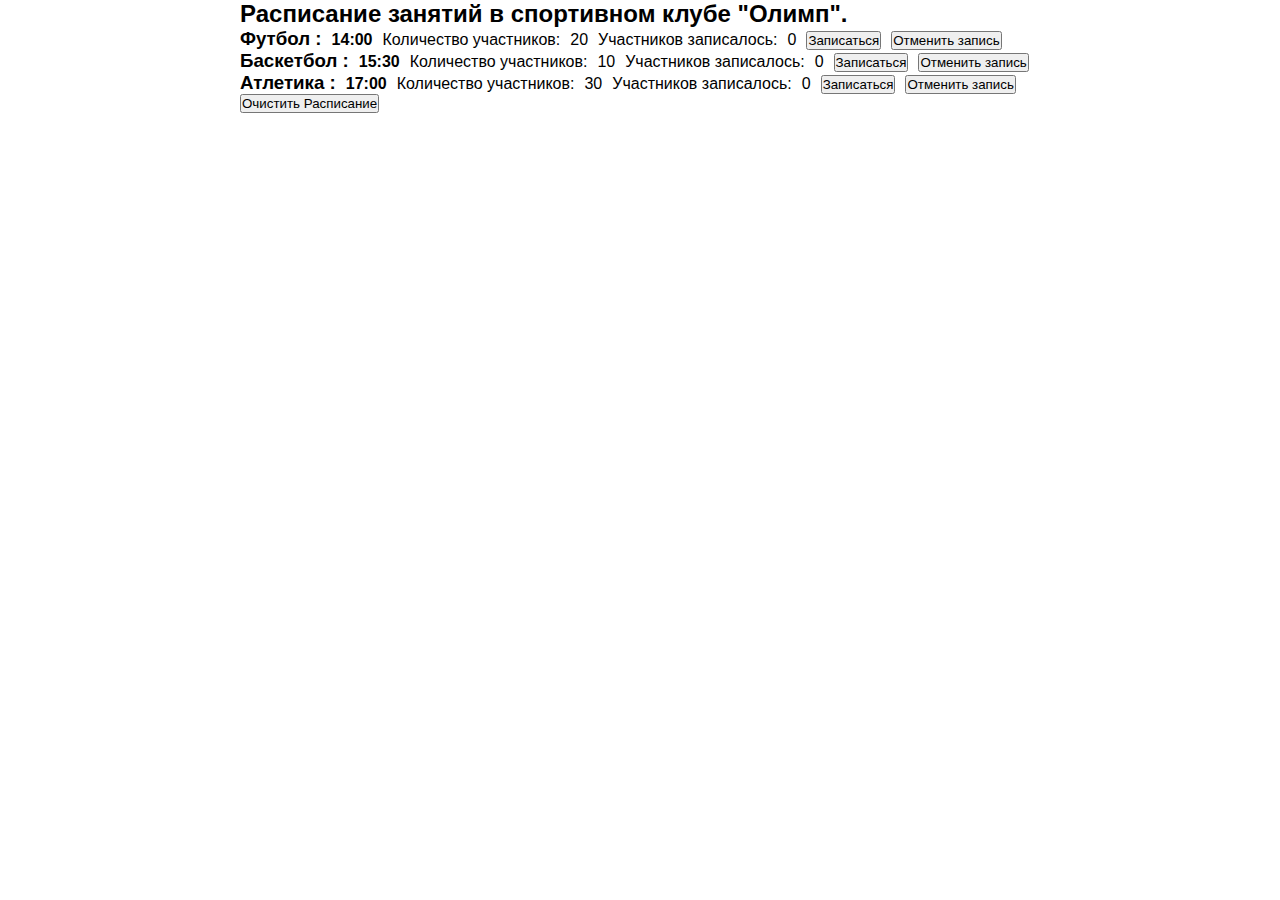
<file: 1_Dom_tree/home_work/index.html>
<!DOCTYPE html>
<html lang="en">
<head>
    <meta charset="UTF-8">
    <meta name="viewport" content="width=device-width, initial-scale=1.0">
    <title>Document</title>
    <link rel="stylesheet" href="style.css">
    <!-- type="module"  -->
    <script defer src="script.js"></script>
</head>
<body>
    <div class="container center">
        <h2 class="header">Расписание занятий в спортивном клубе "Олимп".</h2>
        <div class="box">
            <!-- <h3 class="title-class">Назавание занятия:</h3>
            <h4 class="time-class">Время проведения</h4>
            <p>Количество участников:</p><span class="maxParticipants"></span>
            <p>Участников записалось:</p><span class="currentParticipants"></span>
            <button class="addParticipants">Записаться</button>
            <button class="deleteParticipants">Отменить запись</button> -->
        </div>
        <button class="clear">Очистить Расписание</button>
    </div>
</body>
</html>
</file>
<file: 1_Dom_tree/home_work/style.css>
* {
    margin: 0;
    padding: 0;
}

body {
    outline: none;
    font-family: "Lato", sans-serif;
}

a {
    text-decoration: none;
}

.center {
    padding-left: calc(50% - 400px);
    padding-right: calc(50% - 400px);
}

.class-boxs{
    display: flex;
    flex-direction: row;
    flex-wrap: wrap;
    justify-content: flex-start;
    align-content: center;
    align-items: baseline;
    gap: 10px;
}
</file>
